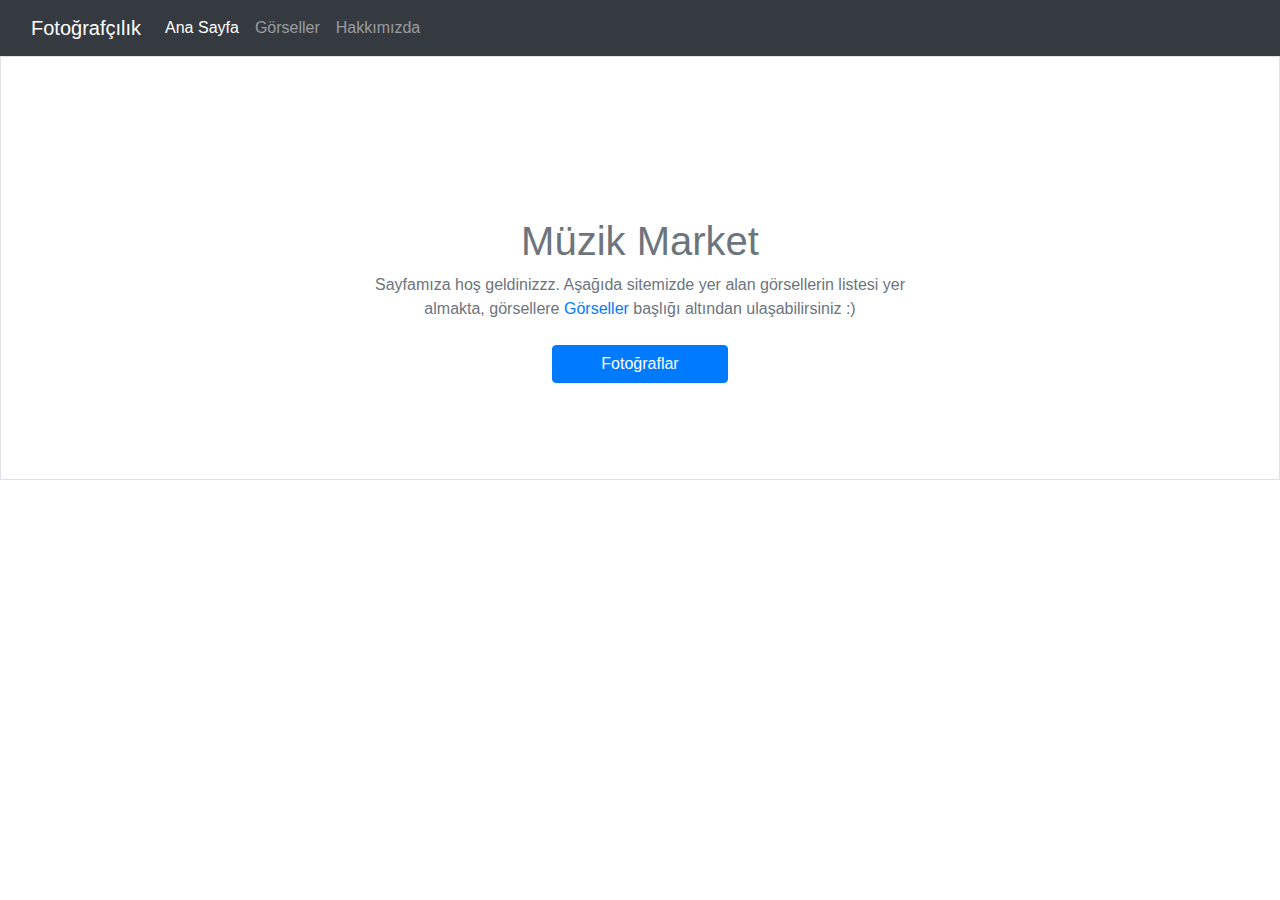
<file: index.html>
<!doctype html>
<html lang="en">
  <head>
    <!-- Required meta tags -->
    <meta charset="utf-8">
    <meta name="viewport" content="width=device-width, initial-scale=1, shrink-to-fit=no">

    <!-- Bootstrap CSS -->
    <link rel="stylesheet" href="https://cdn.jsdelivr.net/npm/bootstrap@4.4.1/dist/css/bootstrap.min.css" integrity="sha384-Vkoo8x4CGsO3+Hhxv8T/Q5PaXtkKtu6ug5TOeNV6gBiFeWPGFN9MuhOf23Q9Ifjh" crossorigin="anonymous">

    <title>Ana Sayfa</title>
  </head>
  <body>

    <nav class="navbar navbar-expand-lg navbar-dark bg-dark">
        <div class="container-fluid">
          <a class="navbar-brand" href="#">Fotoğrafçılık</a>
          <button class="navbar-toggler" type="button" data-bs-toggle="collapse" data-bs-target="#navbarNavAltMarkup" aria-controls="navbarNavAltMarkup" aria-expanded="false" aria-label="Toggle navigation">
            <span class="navbar-toggler-icon"></span>
          </button>
          <div class="collapse navbar-collapse" id="navbarNavAltMarkup">
            <div class="navbar-nav ms-auto">
              <a class="nav-link active" aria-current="page" href="index.html">Ana Sayfa</a>
              <a class="nav-link" href="products.html">Görseller</a>
              <a class="nav-link" href="products.html">Hakkımızda</a>
            </div>
          </div>
        </div>
    </nav>

    <div class="position-relative p-5 text-center text-muted bg-body border border-dashed rounded-5">
        <svg class="bi mt-5 mb-3" width="48" height="48"><use xlink:href="#check2-circle"></use></svg>
        <h1 class="text-body-emphasis">Müzik Market</h1>
        <p class="col-lg-6 mx-auto mb-4">
            Sayfamıza hoş geldinizzz. Aşağıda sitemizde yer alan görsellerin listesi yer almakta, görsellere <a href="products.html" >Görseller</a> başlığı altından ulaşabilirsiniz :)
        </p>
        <!-- <ul class="col-lg-6 mx-auto mb-4 list-group">
            <li class="list-group disabled">Fotoğraflar</li>
        </ul> -->
            <a class="btn btn-primary px-5 mb-5" href="products.html">Fotoğraflar</a>
      </div>
 
  
    <!-- Optional JavaScript -->
    <!-- jQuery first, then Popper.js, then Bootstrap JS -->
    <script src="https://code.jquery.com/jquery-3.4.1.slim.min.js" integrity="sha384-J6qa4849blE2+poT4WnyKhv5vZF5SrPo0iEjwBvKU7imGFAV0wwj1yYfoRSJoZ+n" crossorigin="anonymous"></script>
    <script src="https://cdn.jsdelivr.net/npm/popper.js@1.16.0/dist/umd/popper.min.js" integrity="sha384-Q6E9RHvbIyZFJoft+2mJbHaEWldlvI9IOYy5n3zV9zzTtmI3UksdQRVvoxMfooAo" crossorigin="anonymous"></script>
    <script src="https://cdn.jsdelivr.net/npm/bootstrap@4.4.1/dist/js/bootstrap.min.js" integrity="sha384-wfSDF2E50Y2D1uUdj0O3uMBJnjuUD4Ih7YwaYd1iqfktj0Uod8GCExl3Og8ifwB6" crossorigin="anonymous"></script>
  </body>
</html>
</file>
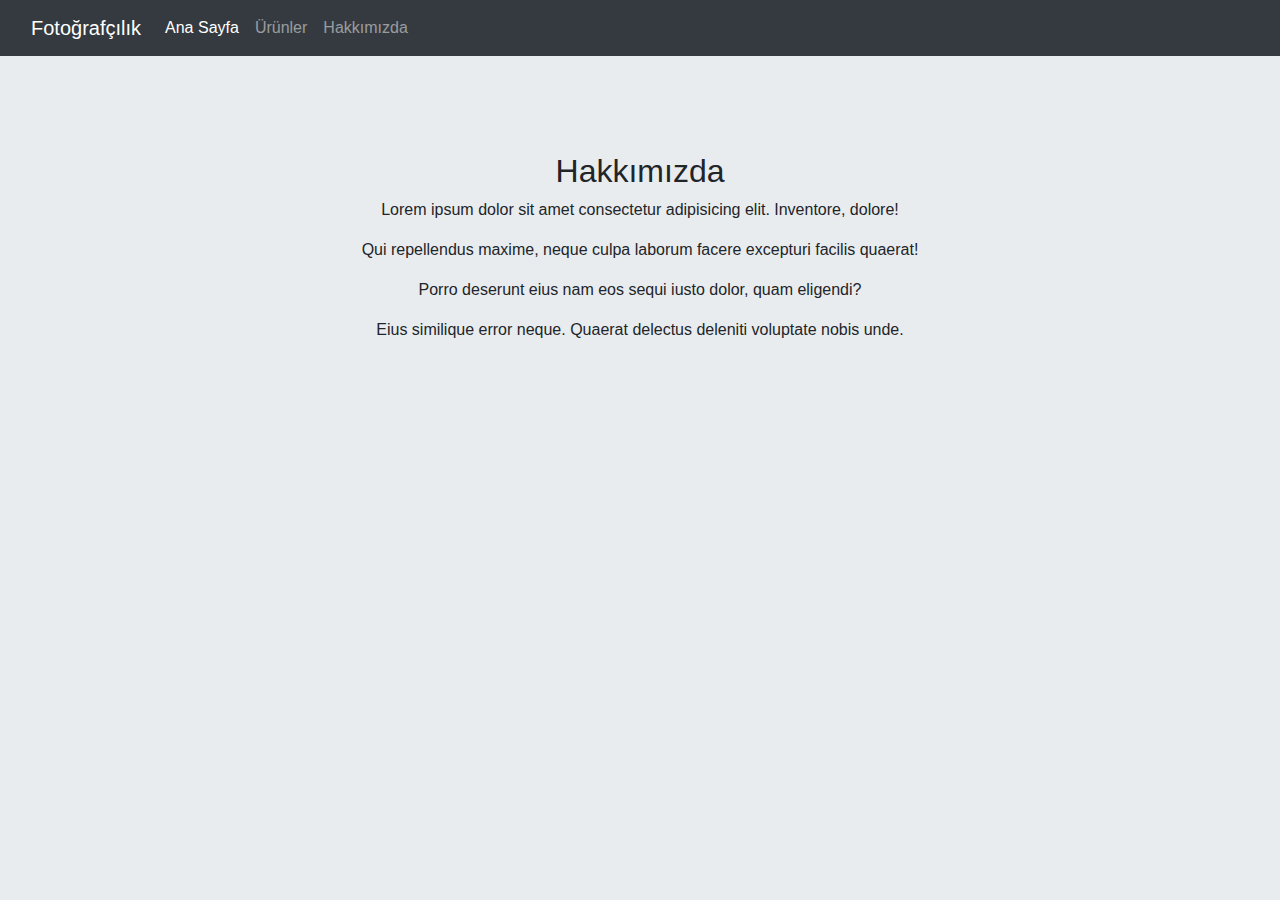
<file: about-us.html>
<!doctype html>
<html lang="en">
  <head>
    <!-- Required meta tags -->
    <meta charset="utf-8">
    <meta name="viewport" content="width=device-width, initial-scale=1, shrink-to-fit=no">
    <link rel="stylesheet" href="photo.css">
    <!-- Bootstrap CSS -->
    <link rel="stylesheet" href="https://cdn.jsdelivr.net/npm/bootstrap@4.4.1/dist/css/bootstrap.min.css" integrity="sha384-Vkoo8x4CGsO3+Hhxv8T/Q5PaXtkKtu6ug5TOeNV6gBiFeWPGFN9MuhOf23Q9Ifjh" crossorigin="anonymous">
    <title>Hakkımızda</title>
  </head>
  <body class="hakkımızda">

    <nav class="navbar navbar-expand-lg navbar-dark bg-dark">
        <div class="container-fluid">
          <a class="navbar-brand" href="#">Fotoğrafçılık</a>
          <button class="navbar-toggler" type="button" data-bs-toggle="collapse" data-bs-target="#navbarNavAltMarkup" aria-controls="navbarNavAltMarkup" aria-expanded="false" aria-label="Toggle navigation">
            <span class="navbar-toggler-icon"></span>
          </button>
          <div class="collapse navbar-collapse" id="navbarNavAltMarkup">
            <div class="navbar-nav ms-auto">
              <a class="nav-link active" aria-current="page" href="index.html">Ana Sayfa</a>
              <a class="nav-link" href="products.html">Ürünler</a>
              <a class="nav-link" href="about-us.html">Hakkımızda</a>
            </div>
          </div>
        </div>
    </nav>

    <div class="container mt-5">
        <div class="row"> <!-- row - start -->
            <div class="col-sm-12 text-center mt-5">
                <h2>Hakkımızda</h2>
                <p>Lorem ipsum dolor sit amet consectetur adipisicing elit. Inventore, dolore!</p>
                <p>Qui repellendus maxime, neque culpa laborum facere excepturi facilis quaerat!</p>
                <p>Porro deserunt eius nam eos sequi iusto dolor, quam eligendi?</p>
                <p>Eius similique error neque. Quaerat delectus deleniti voluptate nobis unde.</p>
            </div> <!-- about us - end -->
        </div> <!-- row - end -->


    </div>

    <!-- Optional JavaScript -->
    <!-- jQuery first, then Popper.js, then Bootstrap JS -->
    <script src="https://code.jquery.com/jquery-3.4.1.slim.min.js" integrity="sha384-J6qa4849blE2+poT4WnyKhv5vZF5SrPo0iEjwBvKU7imGFAV0wwj1yYfoRSJoZ+n" crossorigin="anonymous"></script>
    <script src="https://cdn.jsdelivr.net/npm/popper.js@1.16.0/dist/umd/popper.min.js" integrity="sha384-Q6E9RHvbIyZFJoft+2mJbHaEWldlvI9IOYy5n3zV9zzTtmI3UksdQRVvoxMfooAo" crossorigin="anonymous"></script>
    <script src="https://cdn.jsdelivr.net/npm/bootstrap@4.4.1/dist/js/bootstrap.min.js" integrity="sha384-wfSDF2E50Y2D1uUdj0O3uMBJnjuUD4Ih7YwaYd1iqfktj0Uod8GCExl3Og8ifwB6" crossorigin="anonymous"></script>
  </body>
</html>
</file>
<file: photo.css>
.hakkımızda{
    margin: 0;
    padding: 0;
    background-color: #E9ECEF;
    background-size: 100px;
    background-position: center;
    height: 100%;
    text-align: center;
}
</file>
